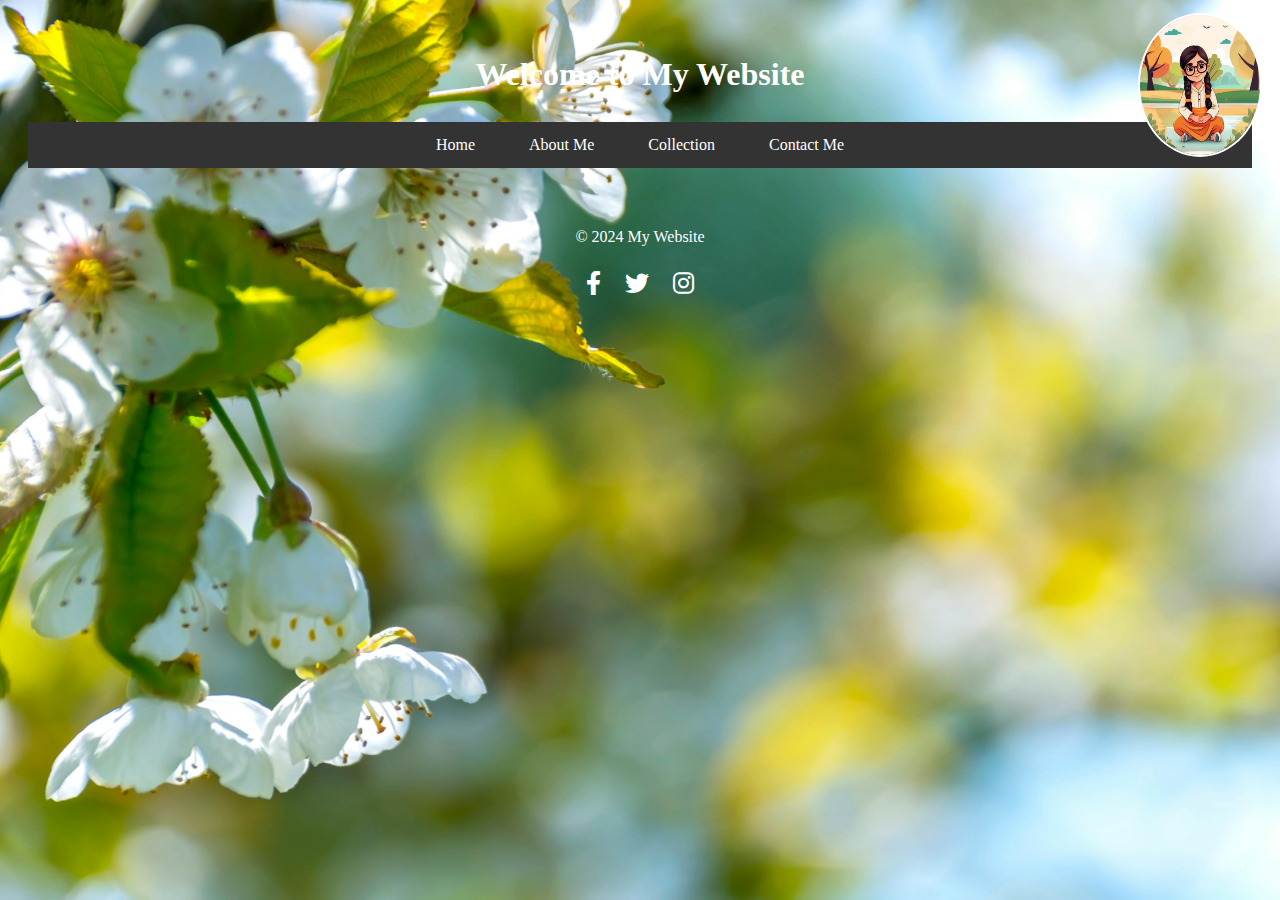
<file: index.html>
<!DOCTYPE html>
<html lang="en">
<head>
    <meta charset="UTF-8">
    <meta name="viewport" content="width=device-width, initial-scale=1.0">
    <title>My First Website</title>
    <link rel="stylesheet" href="style.css">
    <link rel="stylesheet" href="https://cdnjs.cloudflare.com/ajax/libs/font-awesome/6.0.0-beta3/css/all.min.css">

    <meta name="description" content="A personal website showcasing projects, portfolio, and contact information.">
    <meta name="keywords" content="portfolio, projects, web development, contact, personal website">
    <meta name="author" content="Sriraksha">
    <meta property="og:title" content="My Personal Website">
    <meta property="og:description" content="Explore my portfolio, projects, and get in touch with me.">
    <meta property="og:image" content="link-to-image.jpg"> <!-- Add a link to an image for social sharing -->
    <meta property="og:url" content="https://yourwebsite.com">
    <meta name="twitter:card" content="summary_large_image">
    
</head>
<body>
    <header>
        <h1>Welcome to My Website</h1>
        <img src="me.png" alt="My Photo" class="profile-photo">

        <nav>
            <a href="index.html">Home</a>
            <a href="about.html">About Me</a>
            <a href="collection.html">Collection</a>
            <a href="contact.html">Contact Me</a>
        </nav>
    </header>



    <footer>
        <p>&copy; 2024 My Website</p>
        <div class="social-icons">
            <a href="https://www.facebook.com/yourprofile" target="_blank"><i class="fab fa-facebook-f"></i></a>
            <a href="https://www.twitter.com/yourprofile" target="_blank"><i class="fab fa-twitter"></i></a>
            <a href="https://www.instagram.com/yourprofile" target="_blank"><i class="fab fa-instagram"></i></a>
        </div>
    </footer>

    <script>
        const sections = document.querySelectorAll('section');
    
        function revealSection() {
            sections.forEach(section => {
                const sectionTop = section.getBoundingClientRect().top;
                const triggerPoint = window.innerHeight / 1.3;
                
                if (sectionTop < triggerPoint) {
                    section.style.opacity = '1';
                    section.style.transform = 'translateY(0)';
                }
            });
        }
    
        window.addEventListener('scroll', revealSection);
    </script>
    <button id="backToTop" onclick="scrollToTop()">Back to Top</button>
    <script>
        const backToTopButton = document.getElementById('backToTop');
    
        window.onscroll = function() {
            if (document.body.scrollTop > 200 || document.documentElement.scrollTop > 200) {
                backToTopButton.style.display = "block";  // Show button after scrolling 200px
            } else {
                backToTopButton.style.display = "none";  // Hide button if near the top
            }
        };
    
        function scrollToTop() {
            window.scrollTo({ top: 0, behavior: 'smooth' });
        }
    </script>
    
   
    <script>
        const galleryItems = document.querySelectorAll('.gallery-item');
    
        function revealGalleryItems() {
            galleryItems.forEach(item => {
                const itemTop = item.getBoundingClientRect().top;
                const triggerPoint = window.innerHeight / 1.2;
                
                if (itemTop < triggerPoint) {
                    item.style.opacity = '1';
                    item.style.transform = 'translateY(0)';
                }
            });
        }
    
        window.addEventListener('scroll', revealGalleryItems);
    </script>
    
</body>
</html>
</file>
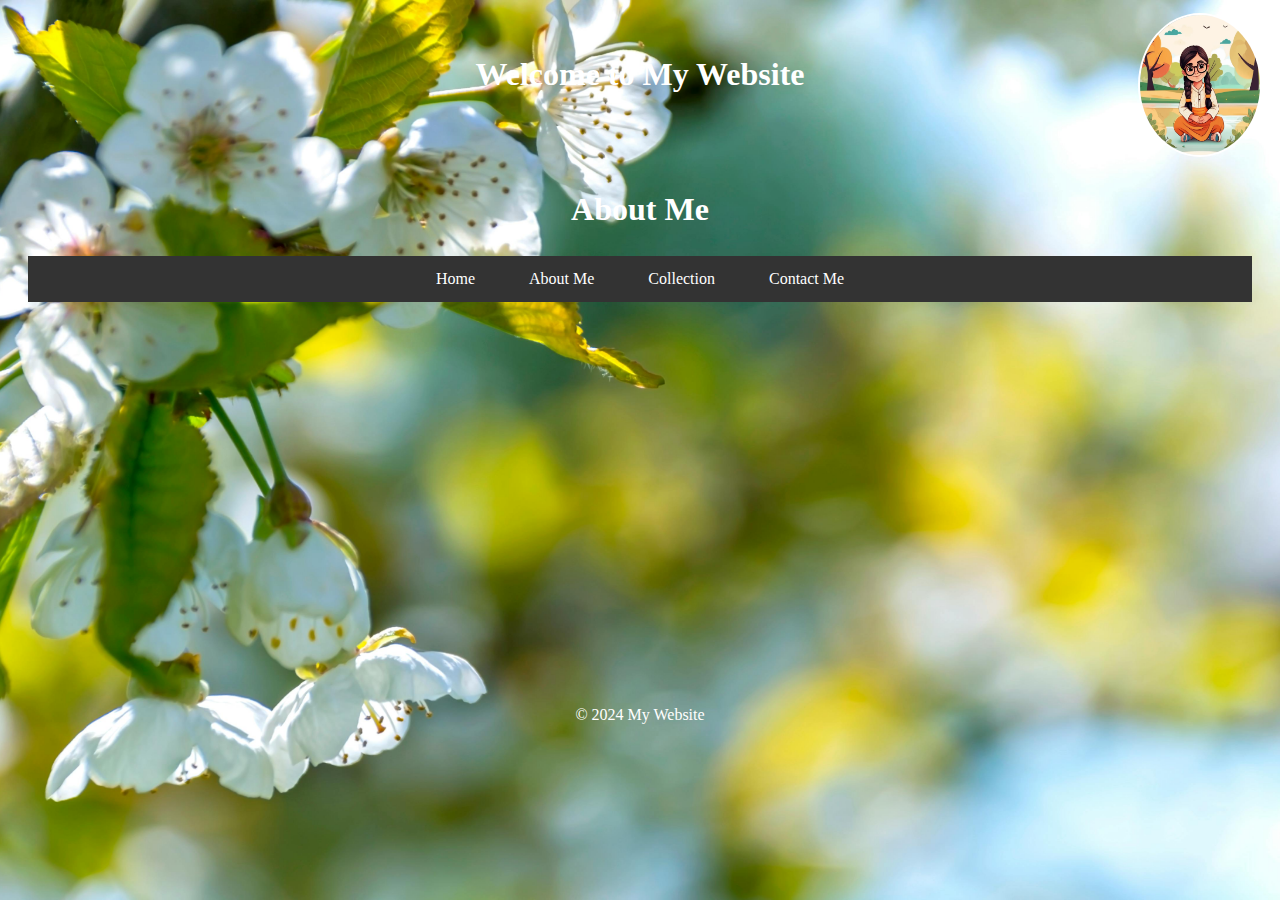
<file: about.html>
<!DOCTYPE html>
<html lang="en">
<head>
    <meta charset="UTF-8">
    <meta name="viewport" content="width=device-width, initial-scale=1.0">
    <title>About me</title>
    <link rel="stylesheet" href="style.css">
</head>
<body>
    <header>
        <h1>Welcome to My Website</h1>
        <img src="me.png" alt="My Photo" class="profile-photo">
    </header>

    <header>
        <h1>About Me</h1>
        <nav>
            <a href="index.html">Home</a>
            <a href="about.html">About Me</a>
            <a href="collection.html">Collection</a>
            <a href="contact.html">Contact Me</a>
        </nav>
    </header>

    <section id="about">
        <p>Hello! I’m Sriraksha, a passionate, extroverted creator who finds joy in connecting with people and embracing life’s little wonders. As a soft-hearted person with a strong sense of empathy, I love making others feel valued and appreciated, whether I'm working on a project, hosting an event, or simply having a heartfelt conversation.

            Creativity fuels me, whether it’s through drawing, photography, dancing, or decorating. I’m always looking for fresh ways to transform spaces and create experiences that others will cherish. I’m also a keen traveler, excited by the chance to explore new places and cultures, finding inspiration in the diverse beauty of the world. Cooking and trying out new recipes bring me happiness, adding warmth and flavor to my everyday life.
            
            I find happiness in the little things, like a friendly smile, a vibrant sunset, or the sense of accomplishment from a finished project. Driven by a love for exploring new things and staying engaged, I’m always seeking ways to grow and share my creativity. Whether through my designs, my art, or my travels, I aim to make a positive impact and connect with those around me on a meaningful level.</p>
    </section>
    <footer>
        <p>&copy; 2024 My Website</p>
        <div class="social-icons">
            <a href="https://www.facebook.com/yourprofile" target="_blank"><i class="fab fa-facebook-f"></i></a>
            <a href="https://www.twitter.com/yourprofile" target="_blank"><i class="fab fa-twitter"></i></a>
            <a href="https://www.instagram.com/yourprofile" target="_blank"><i class="fab fa-instagram"></i></a>
        </div>
    </footer>
    <script>
        const galleryItems = document.querySelectorAll('.gallery-item');
    
        function revealGalleryItems() {
            galleryItems.forEach(item => {
                const itemTop = item.getBoundingClientRect().top;
                const triggerPoint = window.innerHeight / 1.2;
                
                if (itemTop < triggerPoint) {
                    item.style.opacity = '1';
                    item.style.transform = 'translateY(0)';
                }
            });
        }
    
        window.addEventListener('scroll', revealGalleryItems);
    </script>
    

    
</body>
</html>
</file>
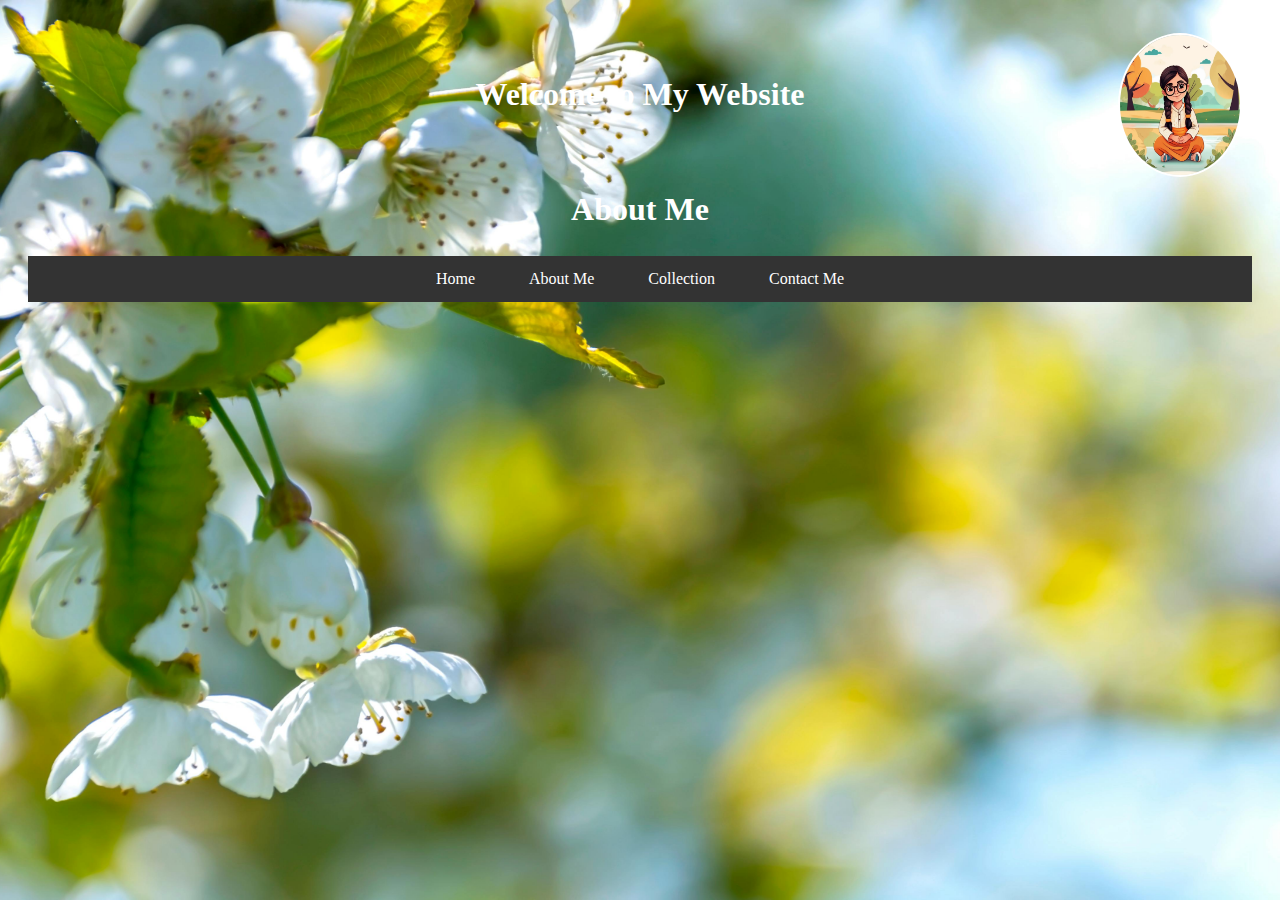
<file: contact.html>
<!DOCTYPE html>
<html lang="en">
<head>
    <meta charset="UTF-8">
    <meta name="viewport" content="width=device-width, initial-scale=1.0">
    <title>About me</title>
    <link rel="stylesheet" href="style.css">
</head>
<body>
    <header>
        <header>
            <h1>Welcome to My Website</h1>
            <img src="me.png" alt="My Photo" class="profile-photo">
        </header>
    
        <h1>About Me</h1>
        <nav>
            <a href="index.html">Home</a>
            <a href="about.html">About Me</a>
            <a href="collection.html">Collection</a>
            <a href="contact.html">Contact Me</a>
        </nav>
    </header>

    <section id="contact">
        <h2>Contact Me</h2>
        <p>If you'd like to get in touch, feel free to email me at personalsupport@gmail.com .</p>
        <button class="contact-button">Contact Me</button>
</section>
<script>
    const galleryItems = document.querySelectorAll('.gallery-item');
    <footer>
    <p>&copy; 2024 My Website</p>
    <div class="social-icons">
        <a href="https://www.facebook.com/yourprofile" target="_blank"><i class="fab fa-facebook-f"></i></a>
        <a href="https://www.twitter.com/yourprofile" target="_blank"><i class="fab fa-twitter"></i></a>
        <a href="https://www.instagram.com/yourprofile" target="_blank"><i class="fab fa-instagram"></i></a>
    </div>
</footer>
    function revealGalleryItems() {
        galleryItems.forEach(item => {
            const itemTop = item.getBoundingClientRect().top;
            const triggerPoint = window.innerHeight / 1.2;
            
            if (itemTop < triggerPoint) {
                item.style.opacity = '1';
                item.style.transform = 'translateY(0)';
            }
        });
    }

    window.addEventListener('scroll', revealGalleryItems);
</script>


</body>
</html>
</file>
<file: style.css>
/* Section heading styling */
h2 {
    color: #333;
    margin-bottom: 10px;
}

/* Project list styling */
ul {
    list-style-type: square;
    margin: 10px 0;
    padding-left: 20px;
}

li {
    margin-bottom: 5px;
}

/* Contact section styling */
section p {
    margin: 10px 0;
}
/* Navigation styling */
nav {
    text-align: center;
    background-color: #333;
    padding: 10px;
}

nav a {
    color: white;
    text-decoration: none;
    margin: 0 15px;
}

nav a:hover {
    text-decoration: underline;
}
/* Section styling for background colors */
#about, #projects, #contact {
    padding: 20px;
    margin: 20px 0;
}



/* Header styling with photo */
header {
    position: relative;
   
    color: rgb(255, 255, 255);
    padding: 20px;
    text-align: center;
}

/* Profile photo styling */
.profile-photo {
    position: absolute;
    top: 5px;
    right: 10px;
    width: 120px;      /* Increased size */
    height: 140px;     /* Match height to keep it square */
    border-radius: 60%;  /* Keeps the image circular */
    border: 2px solid rgb(255, 255, 255);  /* Adds a border around the image */
}
/* Navigation styling */
nav {
    text-align: center;
    background-color: #333;
    padding: 10px;
}

nav a {
    color: white;
    text-decoration: none;
    margin: 0 15px;
    padding: 5px 10px;  /* Adds some padding around the links */
    transition: background-color 0.3s ease;  /* Smooth transition for hover */
}

/* Hover effect for navigation links */
nav a:hover {
    background-color: #555;  /* Darker color on hover */
    border-radius: 5px;      /* Rounds the corners on hover */
}
/* Button styling */
.contact-button {
    background-color: #4CAF50;
    color: white;
    padding: 10px 20px;
    font-size: 16px;
    border: none;
    border-radius: 5px;
    cursor: pointer;
    transition: background-color 0.3s ease;
}

.contact-button:hover {
    background-color: #45a049;  /* Slightly darker on hover */
}
/* Background image for the body */
body {
    font-family: 'Merienda', cursive;
    line-height: 1.6;
    background-image: url('background2.jpg');  /* Change this to your file name */
    background-size: cover;  /* Ensures the image covers the entire background */
    background-attachment: fixed;  /* Keeps the image fixed when scrolling */
    background-position: center;  /* Centers the image */
}
/* Padding and background colors for sections */
#about, #projects, #contact {
    padding: 40px;
    background-color: rgba(255, 255, 255, 0.8);  /* Semi-transparent background */
    margin: 20px auto;
    width: 80%;  /* Centers content and leaves some space on the sides */
    border-radius: 8px;
}
/* Keyframes for fade-in animation */
@keyframes fadeIn {
    from {
        opacity: 0;
        transform: translateY(20px);
    }
    to {
        opacity: 1;
        transform: translateY(0);
    }
}

/* Apply fade-in animation to sections */
#about, #projects, #contact {
    opacity: 0;  /* Start hidden */
    animation: fadeIn 1s ease forwards;
    animation-delay: 0.2s;  /* Adjust this for staggered animation if desired */
}
/* Back to Top button styling */
#backToTop {
    position: fixed;
    bottom: 30px;
    right: 30px;
    padding: 10px 15px;
    font-size: 14px;
    background-color: #4CAF50;
    color: white;
    border: none;
    border-radius: 5px;
    cursor: pointer;
    display: none;  /* Initially hidden */
    transition: opacity 0.3s ease;
}

#backToTop:hover {
    background-color: #45a049;
}
/* Responsive design for screens smaller than 768px */
@media (max-width: 768px) {
    /* Adjust header text size */
    header h1 {
        font-size: 24px;
    }

    /* Stack navigation links vertically */
    nav {
        display: flex;
        flex-direction: column;
        align-items: center;
    }

    nav a {
        margin: 5px 0;
        padding: 10px;
    }

    /* Make sections take full width */
    #about, #projects, #contact {
        width: 90%;
        padding: 20px;
    }

    /* Adjust profile photo size */
    .profile-photo {
        width: 80px;
        height: 80px;
    }

    /* Style the Back to Top button for smaller screens */
    #backToTop {
        bottom: 15px;
        right: 15px;
        padding: 8px 12px;
        font-size: 12px;
    }
}

/* Portfolio section styling */
#portfolio {
    text-align: center;
    padding: 40px;
}

#portfolio h2 {
    font-size: 24px;
    margin-bottom: 20px;
}

/* Gallery grid layout */
.gallery {
    display: flex;
    flex-wrap: wrap;
    justify-content: center;
    gap: 20px;
}

.gallery-item {
    width: 30%;
    max-width: 300px;
    border: 1px solid #ddd;
    border-radius: 8px;
    overflow: hidden;
    box-shadow: 0 4px 8px rgba(0, 0, 0, 0.1);
    transition: transform 0.3s ease;
}

.gallery-item img {
    width: 100%;
    height: auto;
}

.gallery-item p {
    padding: 10px;
    font-size: 14px;
    background-color: #f9f9f9;
    color: #333;
}

.gallery-item:hover {
    transform: scale(1.05); /* Enlarges the item slightly on hover */
}

/* Responsive layout for smaller screens */
@media (max-width: 768px) {
    .gallery-item {
        width: 80%; /* Makes gallery items wider on smaller screens */
    }
}
/* Footer styling with social media icons */
footer {
   
    color: white;
    padding: 20px;
    text-align: center;
}

.social-icons {
    margin-top: 10px;
}

.social-icons a {
    color: white;
    margin: 0 10px;
    font-size: 24px;  /* Adjust icon size as needed */
    text-decoration: none;
    transition: color 0.3s ease;
}

.social-icons a:hover {
    color: #4CAF50; /* Changes color on hover */
}
@keyframes fadeInUp {
    from {
        opacity: 0;
        transform: translateY(20px);
    }
    to {
        opacity: 1;
        transform: translateY(0);
    }
}
.gallery-item {
    opacity: 0; /* Initially hidden */
    animation: fadeInUp 0.6s ease forwards;
}

/* Delay each gallery item's animation slightly for a staggered effect */
.gallery-item:nth-child(1) {
    animation-delay: 0.2s;
}
.gallery-item:nth-child(2) {
    animation-delay: 0.4s;
}
.gallery-item:nth-child(3) {
    animation-delay: 0.6s;
}
</file>
